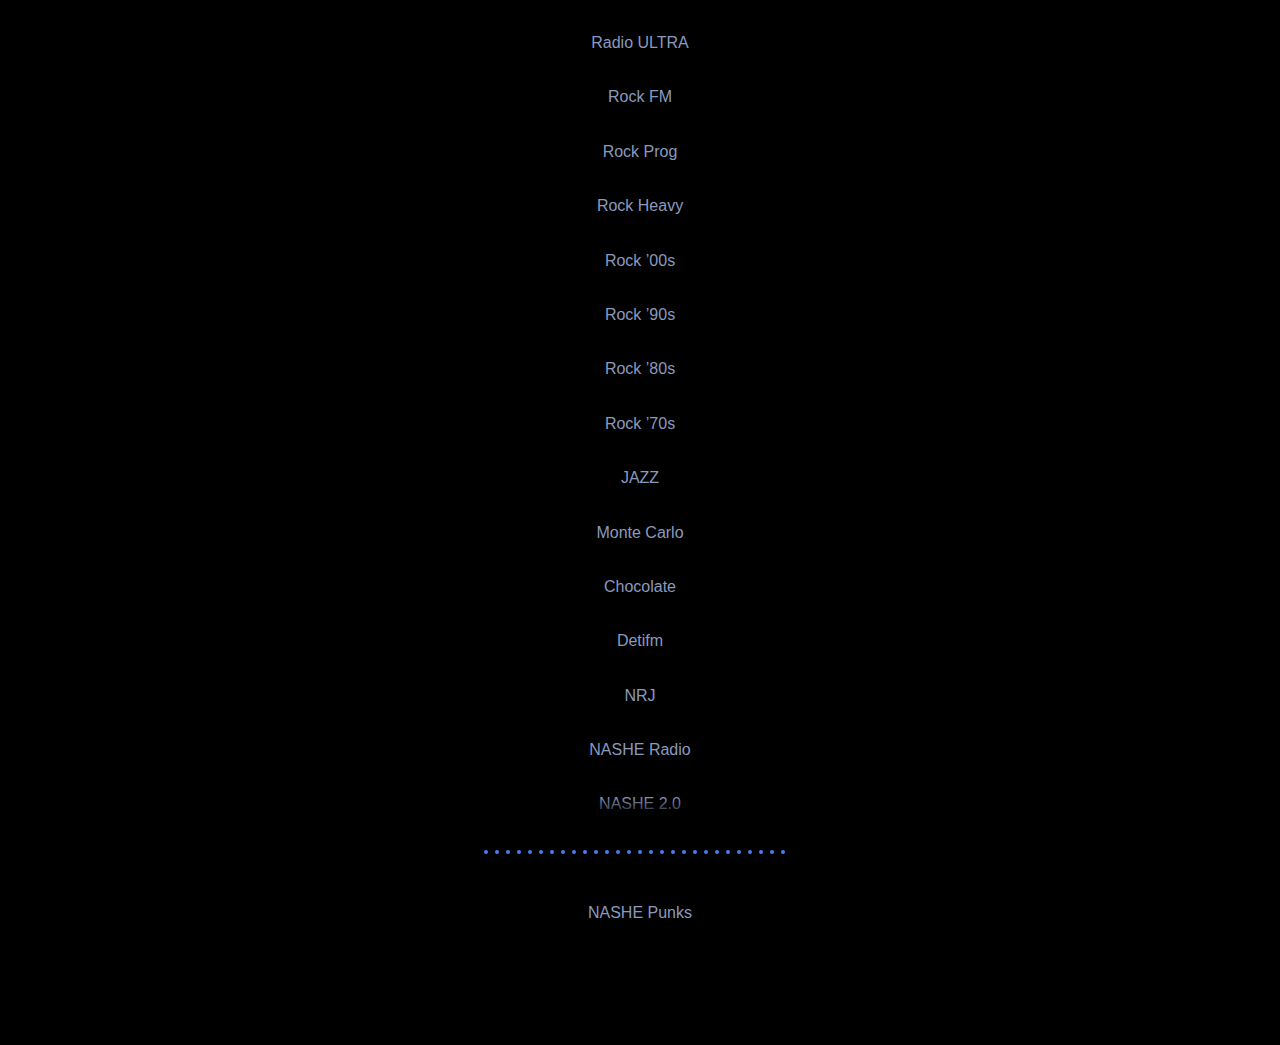
<file: my-radio/index.html>
<!DOCTYPE html>
<html lang="en">

<head>
  <base target="/my-radio/">
  <meta charset="UTF-8">
  <meta name="viewport" content="width=device-width, initial-scale=1, maximum-scale=1">
  <title>My radio</title>

  <link rel="shortcut icon" href="icons/16.png" type="image/x-icon">
  <link rel="icon" type="image/png" sizes="256x256" href="icons/256.png">
  <link rel="icon" type="image/png" sizes="192x192" href="icons/192.png">
  <link rel="icon" type="image/png" sizes="96x96" href="icons/96.png">
  <link rel="icon" type="image/png" sizes="64x64" href="icons/64.png">
  <link rel="icon" type="image/png" sizes="32x32" href="icons/32.png">
  <link rel="manifest" href="manifest.json">
  <meta name="theme-color" content="#000000">

  <script>window.addEventListener('load', () => navigator.serviceWorker.register('sw.js'));</script>

  <link rel="stylesheet" href="styles.css">
</head>

<body>
  <script src="main.js"></script>
</body>

</html>
</file>
<file: my-radio/styles.css>
:root{--bg-color: #000;--text-color: #fff;--station-color: #8a9abf;--station-color-active: #fff;--eq-color: #487df5}body{margin:0;background-color:var(--bg-color);color:var(--text-color);font-family:-apple-system,BlinkMacSystemFont,'Segoe UI',Roboto,Oxygen,Ubuntu,Cantarell,'Open Sans','Helvetica Neue',sans-serif;font-size:16px;font-weight:300;line-height:1.4}.list{width:82%;max-width:40em;margin:1em auto 6.5rem;padding:0;list-style:none}.list li{position:relative;text-align:center;text-shadow:1px 1px 0 var(--bg-color),-1px 1px 0 var(--bg-color),-1px -1px 0 var(--bg-color),1px -1px 0 var(--bg-color);transition:transform .2s ease-out}.list a{display:block;padding:1rem 2rem;position:relative;cursor:pointer}.list .station{color:var(--station-color);transition:color .2s}.list .title{display:flex;align-items:center;flex-direction:column;justify-content:center;overflow:hidden;font-size:75%;opacity:0;transition:opacity .2s ease-out,transform .2s ease-out;transform:rotateX(.25turn);transform-origin:top}.list .artist,.list .song{display:block;height:0;transition:height .2s ease-in-out,padding .2s ease-in-out}.list>.active{transform:scale(1.2)}.list>.active .title{opacity:1;transform:none}.list>.active .song.active{font-weight:500}.list>.active .artist.active,.list>.active .song.active{height:1rem;padding-top:.25rem}.list>.active .station{color:var(--station-color-active)}.equalizer-container{width:100%;position:fixed;bottom:0;z-index:1;background:var(--bg-color)}.equalizer-container::before{content:'';display:block;height:1.5rem;width:100%;position:absolute;top:-1.5rem;background-image:linear-gradient(transparent,var(--bg-color));background-repeat:repeat}.equalizer{display:block;width:20rem;height:4rem;margin:0 auto;padding-bottom:1rem}.equalizer .frequency{stroke:var(--eq-color);stroke-width:4;stroke-linecap:round}
</file>
